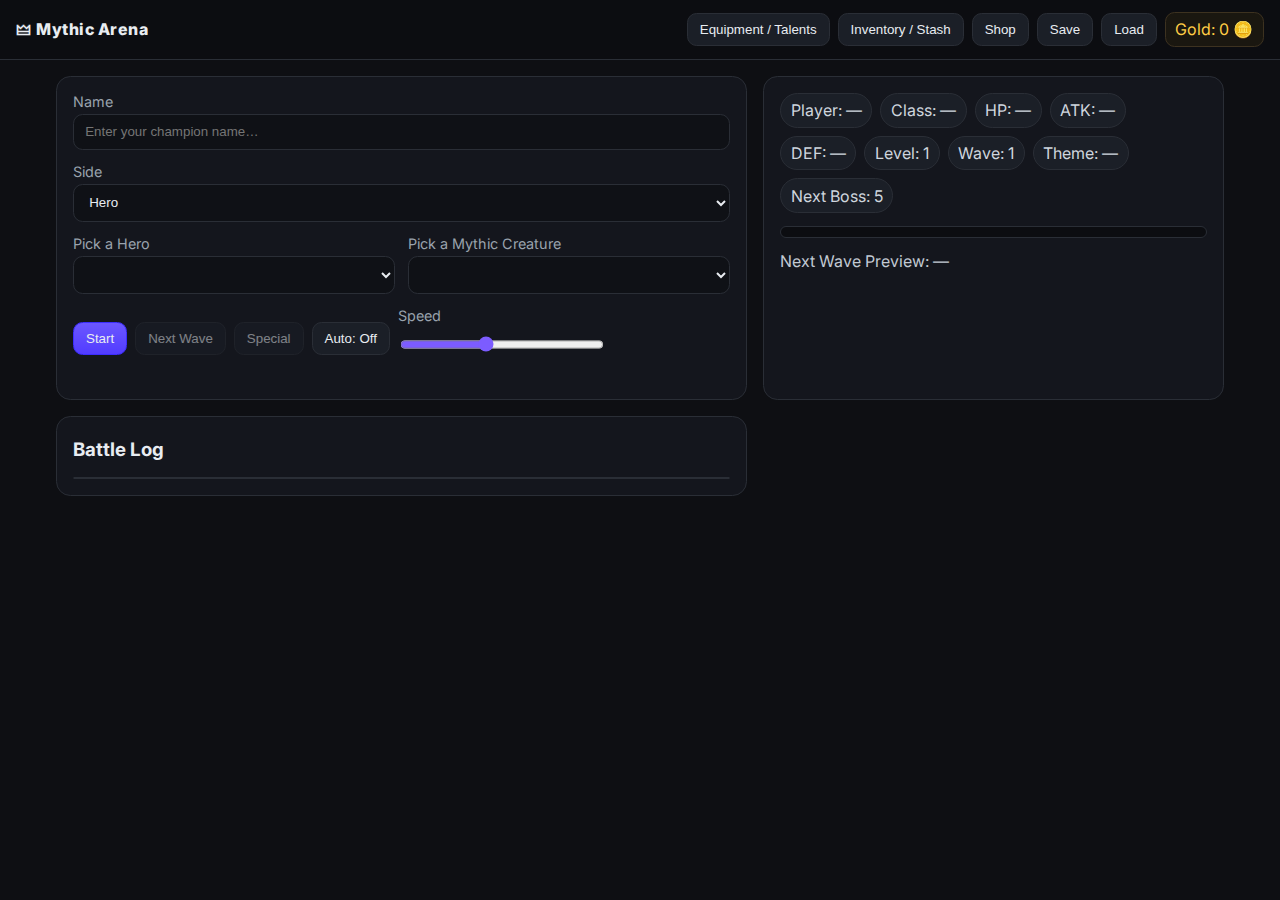
<file: index.html>
<!doctype html>
<html lang="en">
<head>
  <meta charset="utf-8" />
  <title>Mythic Arena</title>
  <meta name="viewport" content="width=device-width, initial-scale=1" />
  <link rel="preconnect" href="https://fonts.gstatic.com" crossorigin>
  <link href="https://fonts.googleapis.com/css2?family=Inter:wght@400;600;800&display=swap" rel="stylesheet">
  <link rel="stylesheet" href="./css/styles.css" />
</head>
<body>
  <header class="topbar">
    <div class="brand">🜲 Mythic Arena</div>
    <nav class="top-actions">
      <button id="btn-equipment" class="btn">Equipment / Talents</button>
      <button id="btn-inventory" class="btn">Inventory / Stash</button>
      <button id="btn-shop" class="btn">Shop</button>
      <button id="btn-save" class="btn">Save</button>
      <button id="btn-load" class="btn">Load</button>
      <div class="gold-chip">Gold: <span id="stat-gold">0</span> 🪙</div>
    </nav>
  </header>

  <main class="shell">
    <section class="picker">
      <div class="row">
        <label>Name</label>
        <input id="input-name" type="text" placeholder="Enter your champion name…" />
      </div>
      <div class="row">
        <label>Side</label>
        <select id="select-side">
          <option value="hero">Hero</option>
          <option value="creature">Creature</option>
        </select>
      </div>
      <div class="row grid-2">
        <div>
          <label>Pick a Hero</label>
          <select id="select-hero"></select>
        </div>
        <div>
          <label>Pick a Mythic Creature</label>
          <select id="select-creature"></select>
        </div>
      </div>
      <div class="row controls">
        <button id="btn-start" class="btn primary">Start</button>
        <button id="btn-next" class="btn" disabled>Next Wave</button>
        <button id="btn-special" class="btn" disabled>Special</button>
        <button id="btn-auto" class="btn">Auto: Off</button>
        <label class="speed">
          Speed
          <input id="range-speed" type="range" min="0" max="100" value="40" />
        </label>
      </div>
    </section>

    <section class="status">
      <div class="chips">
        <div class="chip">Player: <span id="stat-player">—</span></div>
        <div class="chip">Class: <span id="stat-class">—</span></div>
        <div class="chip">HP: <span id="stat-hp">—</span></div>
        <div class="chip">ATK: <span id="stat-atk">—</span></div>
        <div class="chip">DEF: <span id="stat-def">—</span></div>
        <div class="chip">Level: <span id="stat-level">1</span></div>
        <div class="chip">Wave: <span id="stat-wave">1</span></div>
        <div class="chip">Theme: <span id="stat-theme">—</span></div>
        <div class="chip">Next Boss: <span id="stat-nextboss">5</span></div>
      </div>

      <div class="xpbar">
        <div id="xp-fill" class="xpfill" style="width:0%"></div>
      </div>

      <div class="nextwave">
        Next Wave Preview: <span id="nextwave">—</span>
      </div>
    </section>

    <section class="log-wrap">
      <h3>Battle Log</h3>
      <ul id="log" class="log"></ul>
    </section>
  </main>

  <!-- Equipment / Talents -->
  <dialog id="dlg-equipment" class="modal">
    <div class="modal-head">
      <h3>Equipment & Talents</h3>
      <button class="btn ghost" data-close="dlg-equipment">Close</button>
    </div>
    <div class="modal-body" id="panel-equipment">
    </div>
  </dialog>

  <!-- Inventory / Stash -->
  <dialog id="dlg-inventory" class="modal">
    <div class="modal-head">
      <h3>Inventory & Stash</h3>
      <button class="btn ghost" data-close="dlg-inventory">Close</button>
    </div>
    <div class="modal-body" id="panel-inventory">
    </div>
  </dialog>

  <!-- Shop -->
  <dialog id="dlg-shop" class="modal">
    <div class="modal-head">
      <h3>Shop</h3>
      <button class="btn ghost" data-close="dlg-shop">Close</button>
    </div>
    <div class="modal-body" id="panel-shop">
    </div>
  </dialog>

  <script type="module" src="./src/main.js"></script>
</body>
</html>
</file>
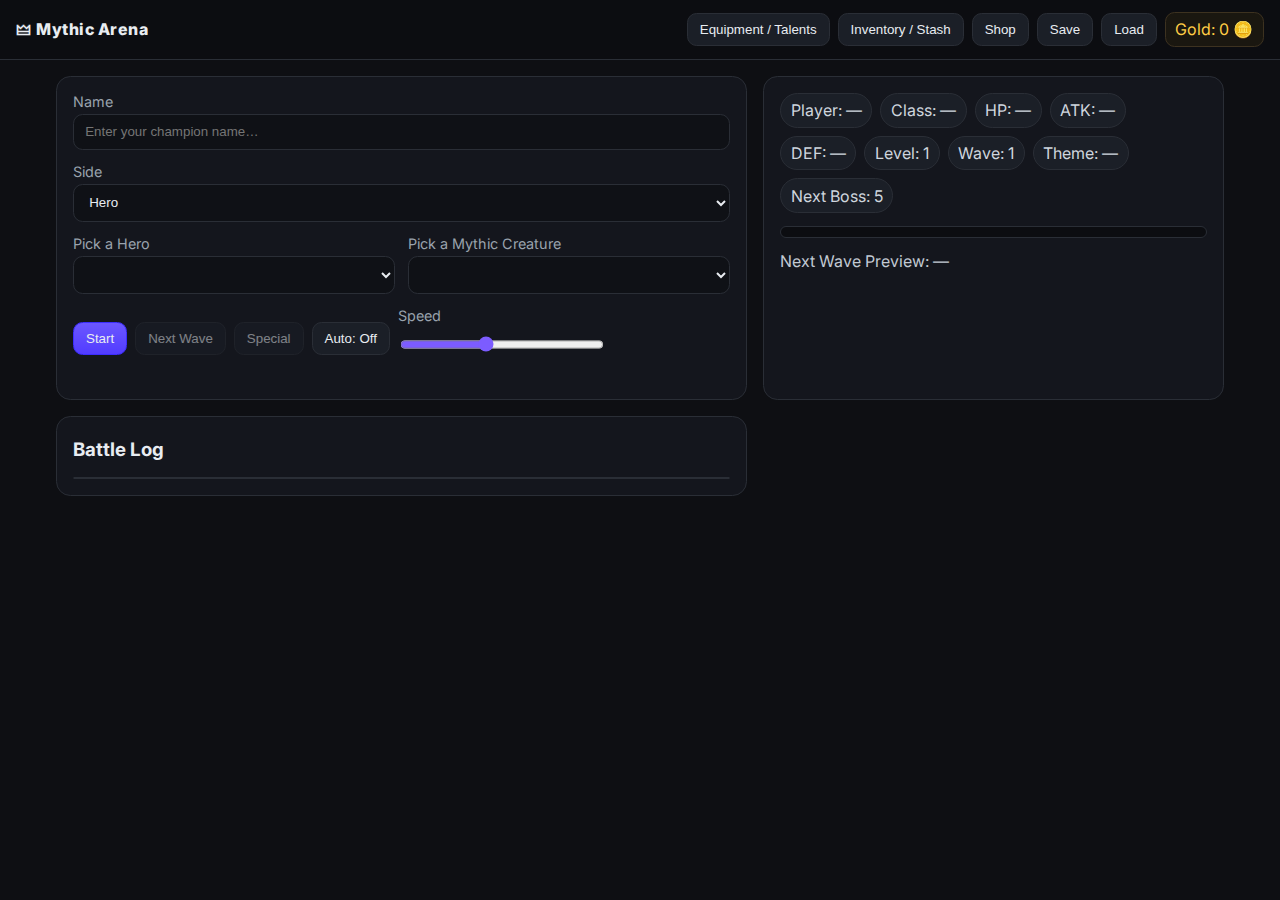
<file: game.html>
<!doctype html>
<html lang="en">
<head>
  <meta charset="utf-8" />
  <title>Mythic Arena — Game</title>
  <meta name="viewport" content="width=device-width, initial-scale=1" />
  <link rel="preconnect" href="https://fonts.gstatic.com" crossorigin>
  <link href="https://fonts.googleapis.com/css2?family=Inter:wght@400;600;800&display=swap" rel="stylesheet">
  <link rel="stylesheet" href="./css/styles.css" />
</head>
<body>
  <header class="topbar">
    <div class="brand">🜲 Mythic Arena</div>
    <nav class="top-actions">
      <button id="btn-equipment" class="btn">Equipment / Talents</button>
      <button id="btn-inventory" class="btn">Inventory / Stash</button>
      <button id="btn-shop" class="btn">Shop</button>
      <button id="btn-save" class="btn">Save</button>
      <button id="btn-load" class="btn">Load</button>
      <div class="gold-chip">Gold: <span id="stat-gold">0</span> 🪙</div>
    </nav>
  </header>

  <main class="shell">
    <section class="picker">
      <div class="row">
        <label>Name</label>
        <input id="input-name" type="text" placeholder="Enter your champion name…" />
      </div>
      <div class="row">
        <label>Side</label>
        <select id="select-side">
          <option value="hero">Hero</option>
          <option value="creature">Creature</option>
        </select>
      </div>
      <div class="row grid-2">
        <div>
          <label>Pick a Hero</label>
          <select id="select-hero"></select>
        </div>
        <div>
          <label>Pick a Mythic Creature</label>
          <select id="select-creature"></select>
        </div>
      </div>
      <div class="row controls">
        <button id="btn-start" class="btn primary">Start</button>
        <button id="btn-next" class="btn" disabled>Next Wave</button>
        <button id="btn-special" class="btn" disabled>Special</button>
        <button id="btn-auto" class="btn">Auto: Off</button>
        <label class="speed">
          Speed
          <input id="range-speed" type="range" min="0" max="100" value="40" />
        </label>
      </div>
    </section>

    <section class="status">
      <div class="chips">
        <div class="chip">Player: <span id="stat-player">—</span></div>
        <div class="chip">Class: <span id="stat-class">—</span></div>
        <div class="chip">HP: <span id="stat-hp">—</span></div>
        <div class="chip">ATK: <span id="stat-atk">—</span></div>
        <div class="chip">DEF: <span id="stat-def">—</span></div>
        <div class="chip">Level: <span id="stat-level">1</span></div>
        <div class="chip">Wave: <span id="stat-wave">1</span></div>
        <div class="chip">Theme: <span id="stat-theme">—</span></div>
        <div class="chip">Next Boss: <span id="stat-nextboss">5</span></div>
      </div>

      <div class="xpbar">
        <div id="xp-fill" class="xpfill" style="width:0%"></div>
      </div>

      <div class="nextwave">
        Next Wave Preview: <span id="nextwave">—</span>
      </div>
    </section>

    <section class="log-wrap">
      <h3>Battle Log</h3>
      <ul id="log" class="log"></ul>
    </section>
  </main>

  <!-- Equipment / Talents -->
  <dialog id="dlg-equipment" class="modal">
    <div class="modal-head">
      <h3>Equipment & Talents</h3>
      <button class="btn ghost" data-close="dlg-equipment">Close</button>
    </div>
    <div class="modal-body" id="panel-equipment"></div>
  </dialog>

  <!-- Inventory / Stash -->
  <dialog id="dlg-inventory" class="modal">
    <div class="modal-head">
      <h3>Inventory & Stash</h3>
      <button class="btn ghost" data-close="dlg-inventory">Close</button>
    </div>
    <div class="modal-body" id="panel-inventory"></div>
  </dialog>

  <!-- Shop -->
  <dialog id="dlg-shop" class="modal">
    <div class="modal-head">
      <h3>Shop</h3>
      <button class="btn ghost" data-close="dlg-shop">Close</button>
    </div>
    <div class="modal-body" id="panel-shop"></div>
  </dialog>

  <!-- Keep your exact game bundle paths -->
  <script type="module" src="./src/main.js"></script>

  <!-- Small helper: if URL has #load, auto-click your Load button when ready -->
  <script>
    (function () {
      const mode = (location.hash || "").replace("#","");
      if (mode !== "load") return;
      const tryClick = () => {
        const btn = document.getElementById("btn-load");
        if (btn) {
          // sanity check: only try if a save actually exists
          if (localStorage.getItem("mythic-arena-save")) btn.click();
          // clear hash so refreshes don’t re-trigger
          history.replaceState(null, "", location.pathname);
        } else {
          requestAnimationFrame(tryClick);
        }
      };
      if (document.readyState === "complete" || document.readyState === "interactive") {
        tryClick();
      } else {
        document.addEventListener("DOMContentLoaded", tryClick, { once:true });
      }
    })();
  </script>
</body>
</html>
</file>
<file: css/styles.css>
:root{
  --bg:#0e0f13;
  --panel:#14161d;
  --muted:#9aa3ad;
  --border:#2a2e36;
  --text:#e8ecf1;
  --accent:#7c5cff;
  --accent-2:#24d8a7;
  --danger:#ff5874;
  --gold:#ffcd45;
  --chip:#1b1f27;
  --xp:#3a86ff;
}
*{box-sizing:border-box}
html,body{margin:0;padding:0;background:var(--bg);color:var(--text);font-family:Inter,system-ui,Segoe UI,Roboto,Helvetica,Arial,sans-serif}
.topbar{display:flex;justify-content:space-between;align-items:center;padding:.75rem 1rem;border-bottom:1px solid var(--border);background:#0c0d11;position:sticky;top:0;z-index:5}
.brand{font-weight:800;letter-spacing:.5px}
.top-actions{display:flex;gap:.5rem;align-items:center;flex-wrap:wrap}
.btn{background:#1b1f27;border:1px solid var(--border);color:var(--text);padding:.5rem .75rem;border-radius:.6rem;cursor:pointer}
.btn:hover{border-color:#3a3f4a}
.btn.primary{background:linear-gradient(180deg,#6b57ff,#523cff);border-color:#3c2cff}
.btn.ghost{background:transparent}
.btn[disabled]{opacity:.5;cursor:not-allowed}
.gold-chip{background:#1a1710;color:var(--gold);padding:.4rem .6rem;border-radius:.6rem;border:1px solid #3d3220}
.shell{display:grid;grid-template-columns:1.2fr .8fr;gap:1rem;padding:1rem;max-width:1200px;margin:0 auto}
@media (max-width: 980px){.shell{grid-template-columns:1fr}}
.picker,.status,.log-wrap{background:var(--panel);border:1px solid var(--border);border-radius:.9rem;padding:1rem}
.picker label{display:block;color:var(--muted);font-size:.9rem;margin-bottom:.25rem}
.picker input,.picker select{width:100%;padding:.6rem .7rem;background:#0f1116;border:1px solid var(--border);border-radius:.6rem;color:var(--text)}
.row{margin-bottom:.8rem}
.grid-2{display:grid;grid-template-columns:1fr 1fr;gap:.8rem}
.controls{display:flex;gap:.5rem;flex-wrap:wrap;align-items:center}
.speed{display:flex;gap:.5rem;align-items:center;color:var(--muted)}
.speed input{accent-color:var(--accent)}
.status .chips{display:flex;gap:.5rem;flex-wrap:wrap}
.chip{background:var(--chip);border:1px solid var(--border);padding:.4rem .6rem;border-radius:999px;color:#cfd6de}
.xpbar{height:12px;background:#0c0d11;border:1px solid var(--border);border-radius:999px;overflow:hidden;margin:.8rem 0}
.xpfill{height:100%;background:linear-gradient(90deg,var(--xp),#7bffdd)}
.nextwave{color:#c2cad3}
.log-wrap h3{margin:.3rem 0 1rem 0}
.log{list-style:none;margin:0;padding:0;max-height:340px;overflow:auto;border:1px solid var(--border);border-radius:.6rem;background:#0f1116}
.log li{padding:.5rem .6rem;border-bottom:1px solid #1c2027;font-size:.95rem}
.log li:last-child{border-bottom:0}
.badge{display:inline-block;padding:.1rem .4rem;border-radius:.4rem;border:1px solid var(--border);font-size:.75rem;margin-right:.25rem}
.rarity-Normal{background:#1b2127}
.rarity-Common{background:#17231b}
.rarity-Rare{background:#12253a}
.rarity-Epic{background:#211533}
.rarity-Legendary{background:#332112}
.rarity-Mythical{background:#28223e}
.rarity-World{background:#3a2c10}
.set-tag{background:#152320;border:1px solid #294e3a}
.modal{border:1px solid var(--border);border-radius:1rem;background:var(--panel);color:var(--text);width:min(1000px,96vw)}
.modal::backdrop{background:rgba(0,0,0,.5)}
.modal-head{display:flex;justify-content:space-between;align-items:center;padding:1rem;border-bottom:1px solid var(--border)}
.modal-body{padding:1rem}
.flex{display:flex;gap:.6rem;flex-wrap:wrap}
.table{width:100%;border-collapse:collapse}
.table th,.table td{border-bottom:1px solid var(--border);padding:.5rem .4rem;text-align:left}
.toolbar{display:flex;gap:.5rem;align-items:center;flex-wrap:wrap;margin-bottom:.8rem}
.card{background:#0f1116;border:1px solid var(--border);border-radius:.7rem;padding:.6rem}
.help{color:var(--muted);font-size:.9rem}
.small{font-size:.9rem}
.sep{height:1px;background:var(--border);margin:.6rem 0}
</file>
